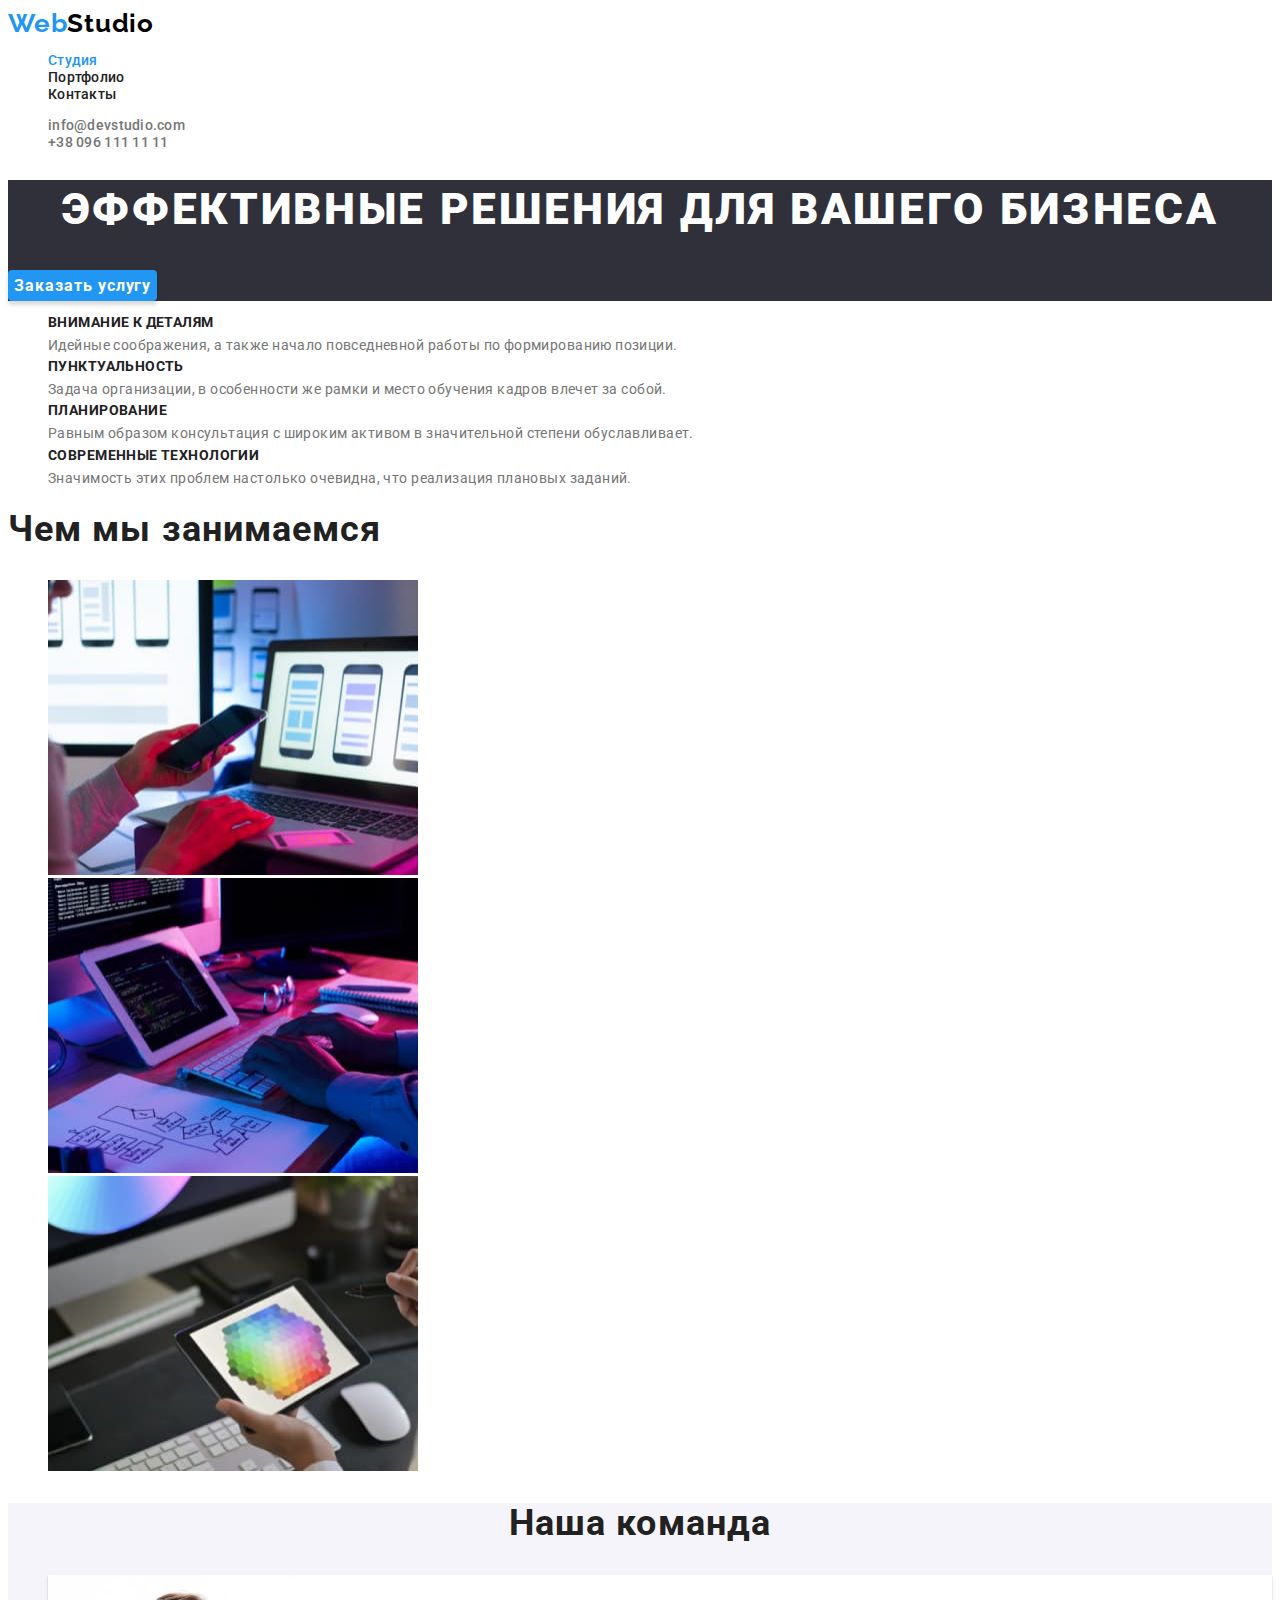
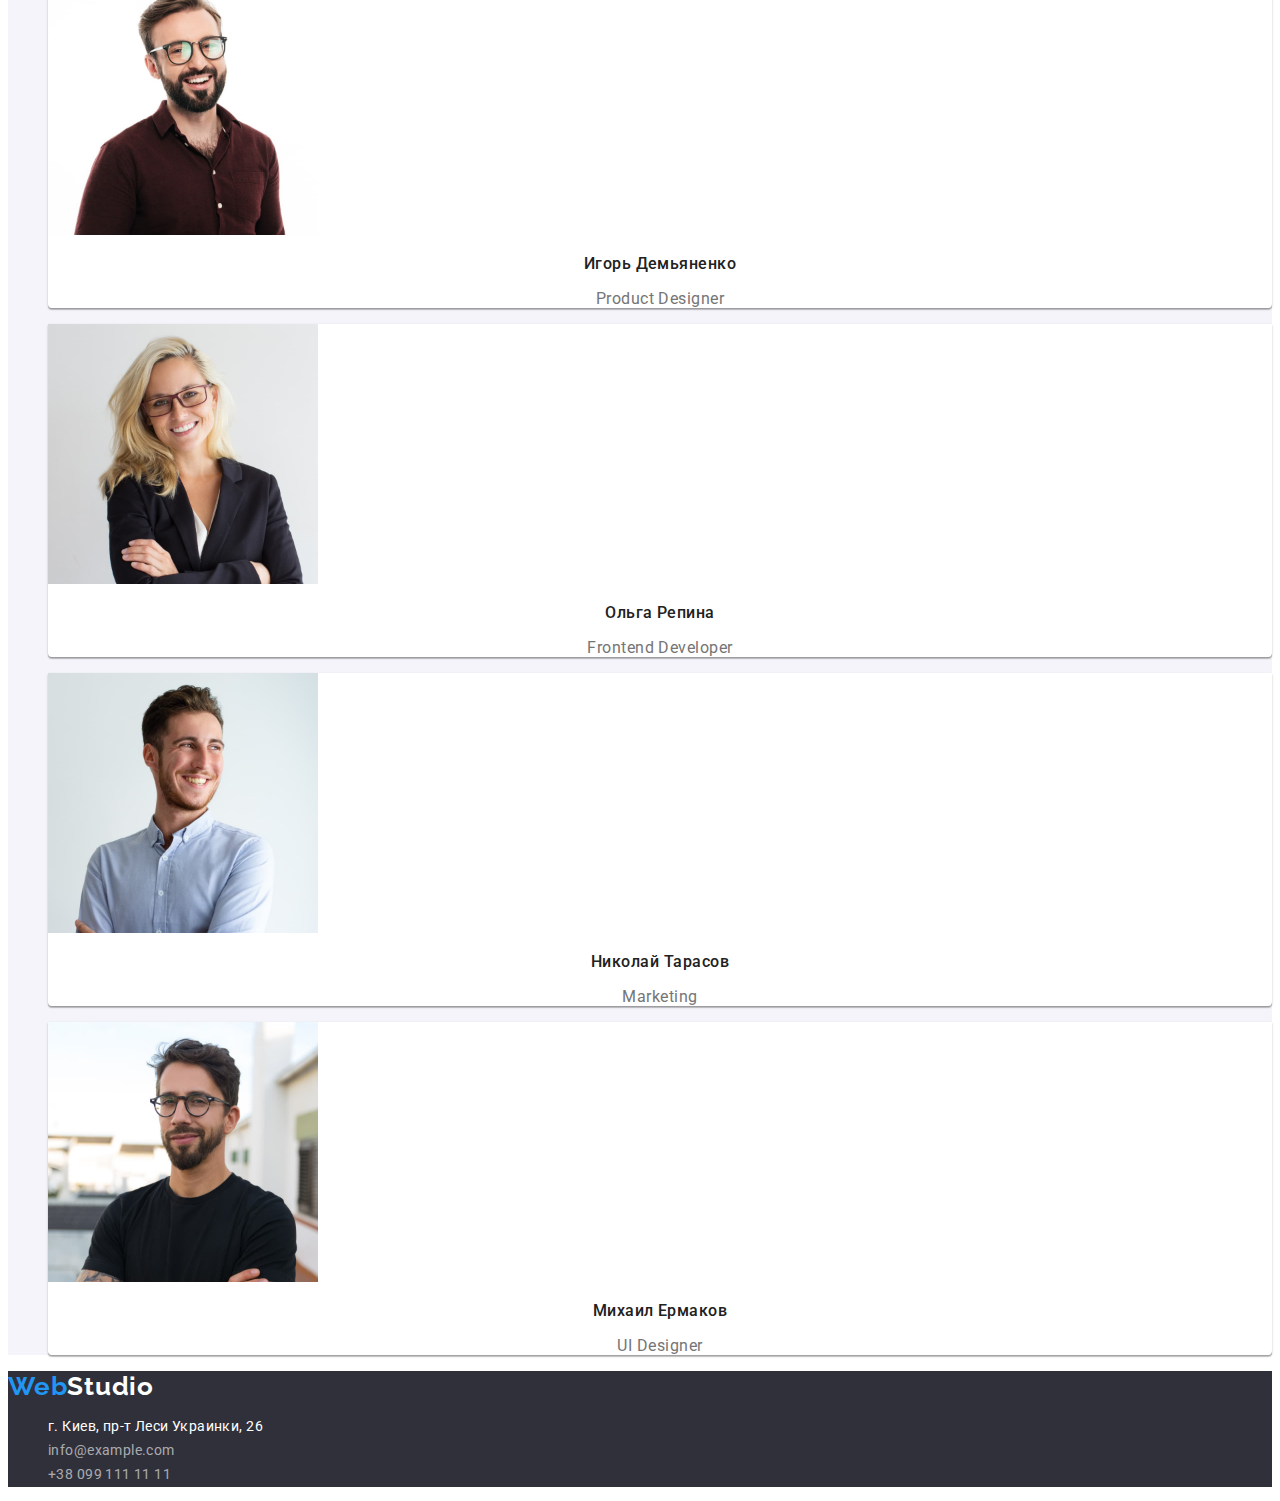
<file: index.html>
<!DOCTYPE html>
<html lang="ru">
<head>
    <meta charset="UTF-8">
    <meta http-equiv="X-UA-Compatible" content="IE=edge">
    <meta name="viewport" content="width=device-width, initial-scale=1.0">
    <title>WebStudio</title>
    <link rel="preconnect" href="https://fonts.googleapis.com">
    <link rel="preconnect" href="https://fonts.gstatic.com" crossorigin>
    <link
        href="https://fonts.googleapis.com/css2?family=Raleway:wght@700&family=Roboto:wght@400;500;700;900&display=swap"
        rel="stylesheet">

     <link rel="stylesheet" href="./css/styles.css">
</head>
<body>
    <!--Header-->
    <header class="page-heder">
        <nav class="page-nav">
            <a class="link logo" href="" lang="en">Web<span class="logo-color">Studio</span></a>
            <ul class="menu list">
                <li class="menu-item">
                    <a class="menu-link link current" href="./index.html">Студия</a>
                </li>
                <li class="menu-item">
                    <a class="menu-link link" href="./portfolio.html">Портфолио</a>
                </li>
                <li class="menu-item">
                    <a class="menu-link link" href="">Контакты</a>
                </li>
            </ul>
        </nav>
        <ul class="list">
            <li class=""><a class="contact link" href="mailto:info@devstudio.com">info@devstudio.com</a></li>
            <li class=""><a class="contact link" href="tel:380961111111">+38 096 111 11 11</a></li>
        </ul>
    </header>
    <!--Унікальний контент сторінки-->
    <main>
        <!--HERO-->
        <section class="hero">
            <h1 class="article__title">Эффективные решения для вашего бизнеса</h1>
            <button type="submit" class="modal-btn">Заказать услугу</button>
        </section>
        <!--MUNU SITE-->
        <section class="reward">
            <h2 hidden>Наши преимущества</h2>
            <ul class="list">
                <li class="menu-item">
                    <h3 class="heading">Внимание к деталям</h3>
                    <p class="content">Идейные соображения, а также начало повседневной работы по формированию позиции.
                    </p>
                </li>
                <li class="menu-item">
                    <h3 class="heading">Пунктуальность</h3>
                    <p class="content">Задача организации, в особенности же рамки и место обучения кадров влечет за
                        собой.</p>
                </li>
                <li class="menu-item">
                    <h3 class="heading">Планирование</h3>
                    <p class="content">Равным образом консультация с широким активом в значительной степени
                        обуславливает.</p>
                </li>
                <li class="menu-item">
                    <h3 class="heading">Современные технологии</h3>
                    <p class="content">Значимость этих проблем настолько очевидна, что реализация плановых заданий.</p>
                </li>
            </ul>
        </section>
        <!--What we do-->
        <section class="evolution">
            <h1 hidden>Чем мы занимаемся</h1>
            <h2 class="short-title">Чем мы занимаемся</h2>
            <ul class="list">
                <li class="menu-item">
                    <img src="./images/work/col_.jpg" alt="человек набирает текст на пк" width="370" height="295">
                </li>
                <li class="menu-item">
                    <img src="./images/work/mob_.jpg" alt="человек  набирает номер на телефоне" width="370"
                        height="295">
                    </li>
                    <li class="menu-item">
                        <img src="./images/work/testo_.jpg" alt="человек выбирает оттенок цвета" width="370"
                            height="295">
                        </li>
            </ul>
        </section>
        <!--========== TEAM ==========-->
        <section class="team">
            <h2 class="title-team">Наша команда</h2>
            <ul class="list">
                <li class="team-list">
                    <img src="./images/team/игорь_демьяненко.jpg" alt="человек улыбается" width="270" height="260">
                    <h3 class="job-position">Игорь Демьяненко</h3>
                    <p class="job-title" lang="en">Product Designer</p>
                </li>
                <li class="team-list">
                    <img src="./images/team/ольга_репина.jpg" alt="человек улыбается" width="270" height="260">
                    <h3 class="job-position">Ольга Репина</h3>
                    <p class="job-title" lang="en">Frontend Developer</p>
                </li>
                <li class="team-list">
                    <img src="./images/team/николай_тарасов.jpg" alt="человек улыбается" width="270" height="260">
                    <h3 class="job-position">Николай Тарасов</h3>
                    <p class="job-title" lang="en">Marketing</p>
                </li>
                <li class="team-list">
                    <img src="./images/team/михаил_ермаков.jpg" alt="человек улыбается" width="270" height="260">
                    <h3 class="job-position">Михаил Ермаков</h3>
                    <p class="job-title" lang="en">UI Designer</p>
                </li>
            </ul>
        </section>
    </main>
    <footer class="page-footer">
        <a class="link logo" href="./index.html" lang="en">Web<span class="logo-color-w">Studio</span></a>
        <address>
            <ul class="list">
                <li>
                    <a class="link adress-footer" href="https://goo.gl/maps/pCUZM3j9BdXvzVT58" target="_blank" referrerpolicy="">г.
                        Киев, пр-т Леси Украинки, 26</a>
                </li>
                <li class=""> <a class="contact-footer link" href="mailto:info@example.com">info@example.com</a></li>
                <li class=""> <a class="contact-footer link" href="tel:+380991111111">+38 099 111 11 11</a></li>
            </ul>
        </address>
    </footer>
    </html>
</file>
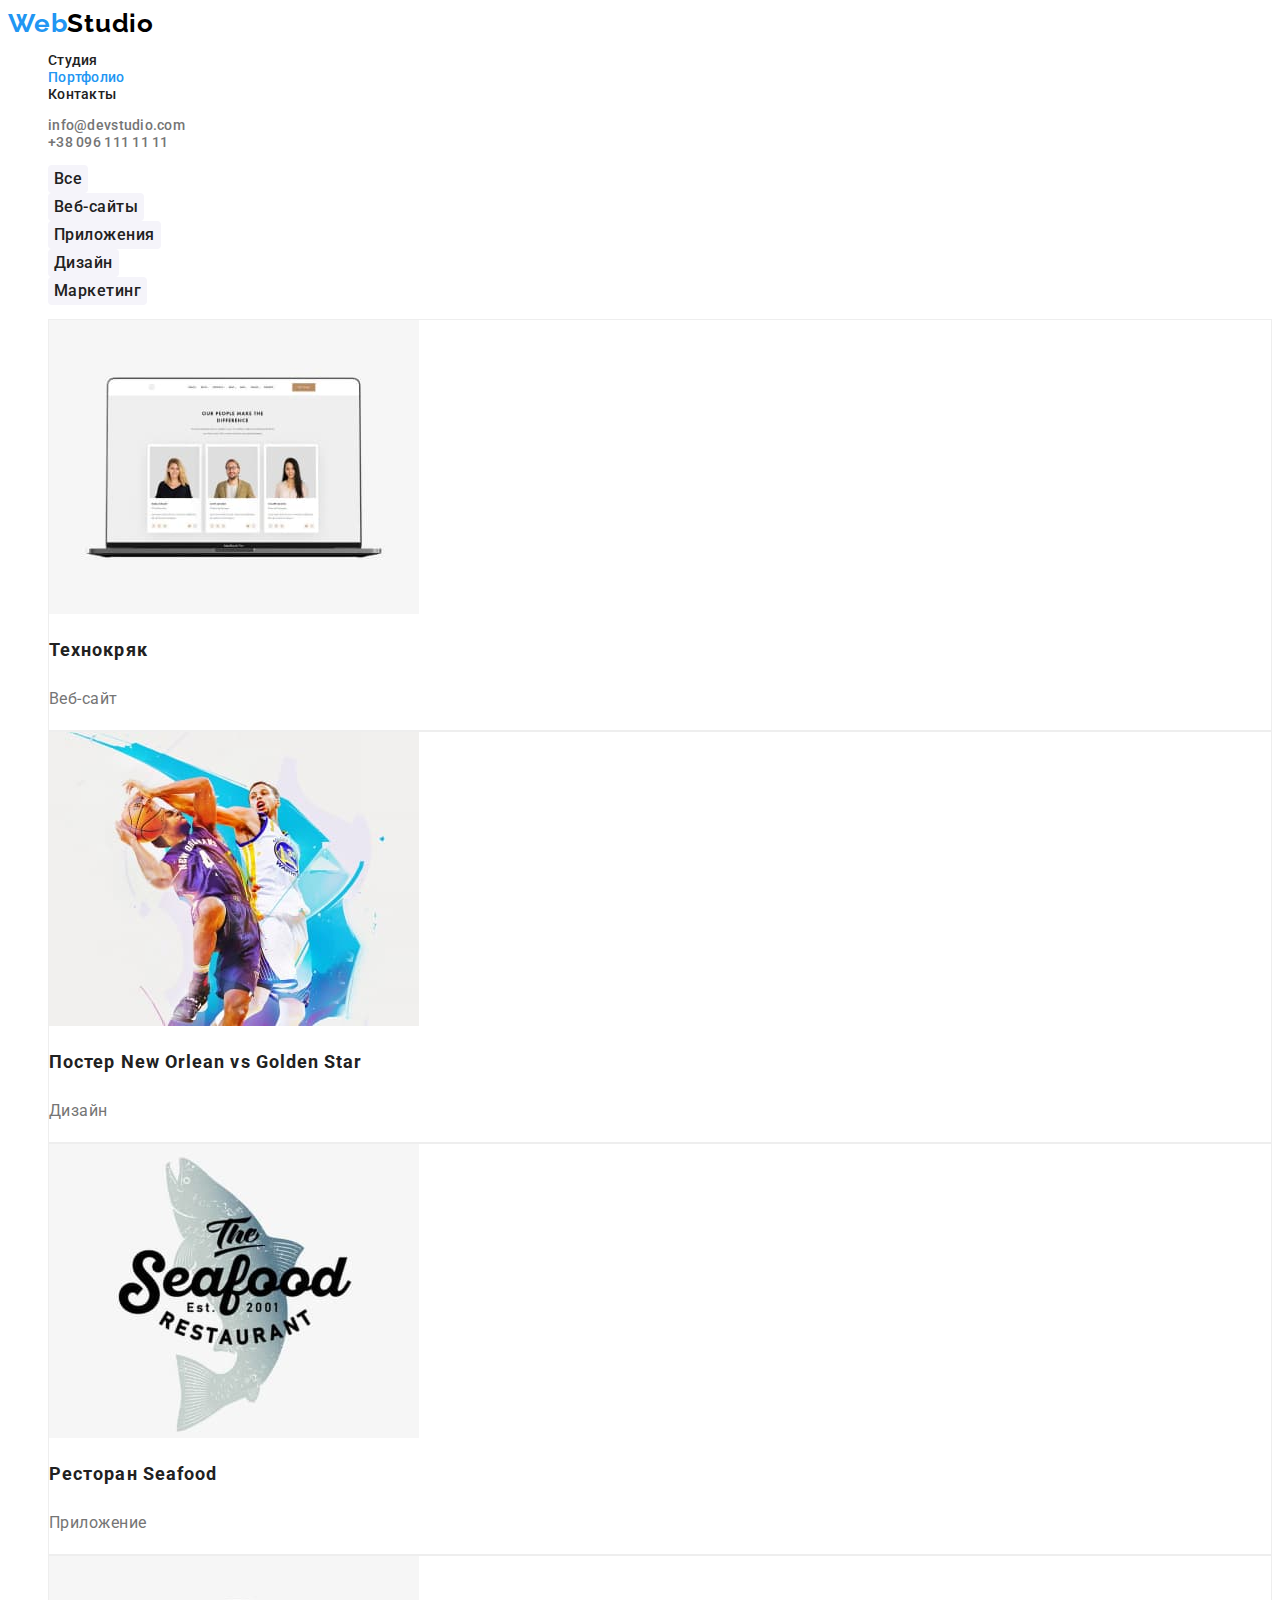
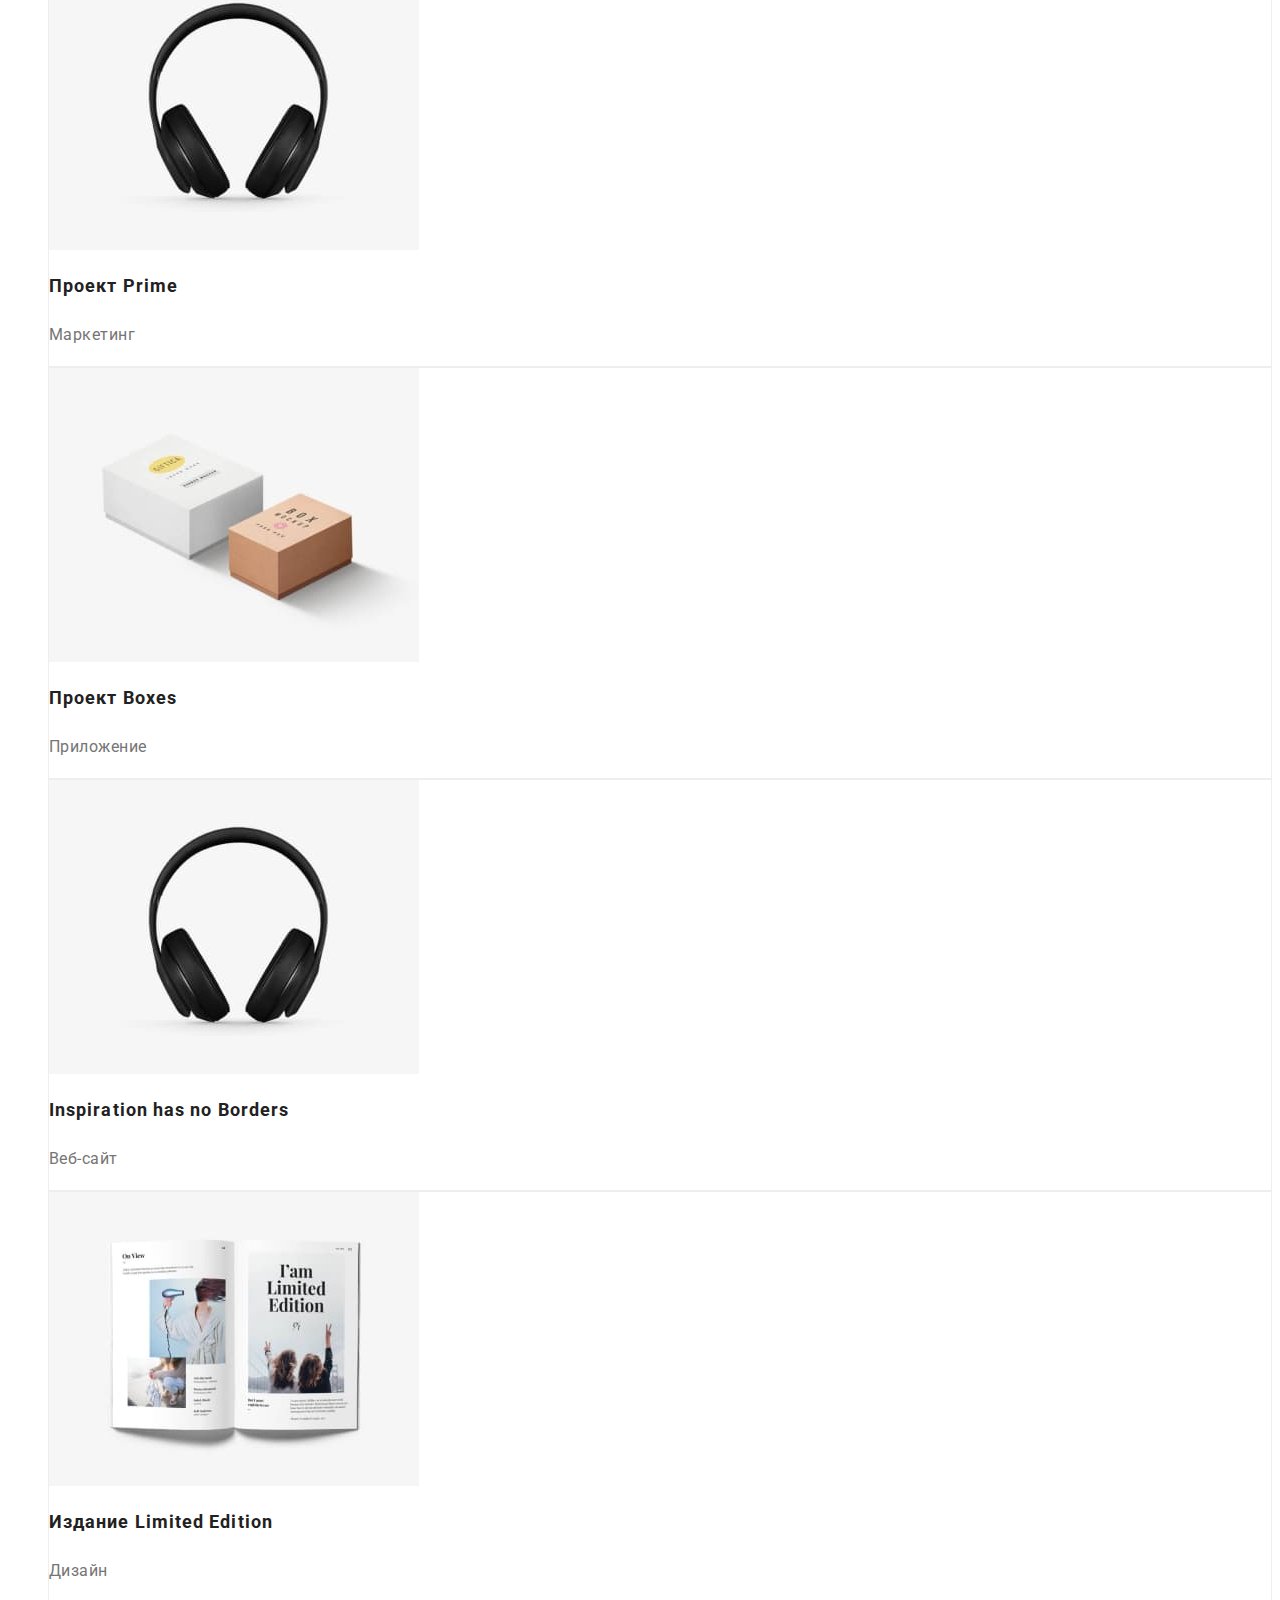
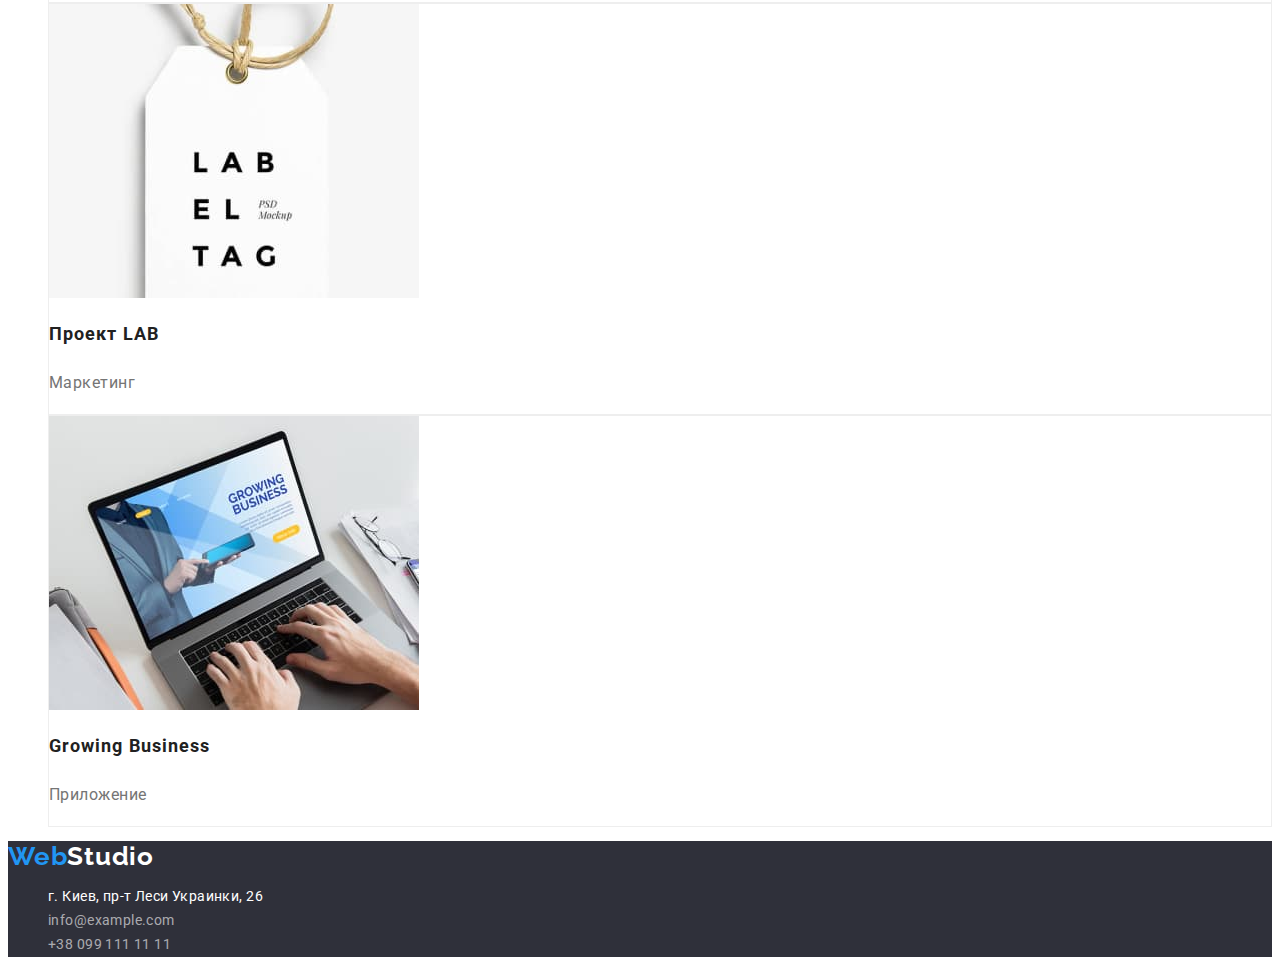
<file: portfolio.html>
<!DOCTYPE html>
<html lang="ru">
<head>
<meta charset="UTF-8">
<meta http-equiv="X-UA-Compatible" content="IE=edge">
<meta name="viewport" content="width=device-width, initial-scale=1.0">
<title>WebStudio</title>
<link rel="preconnect" href="https://fonts.googleapis.com">
<link rel="preconnect" href="https://fonts.gstatic.com" crossorigin>
<link href="https://fonts.googleapis.com/css2?family=Raleway:wght@700&family=Roboto:wght@400;500;700;900&display=swap"
    rel="stylesheet">

<link rel="stylesheet" href="./css/styles.css">
</head>
<body>
    <!--Header-->
<header class="page-heder">
        <nav class="page-nav">
            <a class="link logo" href="" lang="en">Web<span class="logo-color">Studio</span></a>
            <ul class="menu list">
                <li class="menu-item">
                    <a class="menu-link link" href="./index.html">Студия</a>
                </li>
                <li class="menu-item">
                    <a class="menu-link link current" href="./portfolio.html">Портфолио</a>
                </li>
                <li class="menu-item">
                    <a class="menu-link link" href="">Контакты</a>
                </li>
            </ul>
        </nav>
        <ul class="list">
            <li class=""><a class="contact link" href="mailto:info@devstudio.com">info@devstudio.com</a></li>
            <li class=""><a class="contact link" href="tel:380961111111">+38 096 111 11 11</a></li>
        </ul>
</header>
<!-- ========== PORTFOLIO ==========-->
    <main>
        <section>
            <h1 hidden>portfolio</h1>
            <ul class="list">
                <li><button type="button" class="current push-button">Все</button></li>
                <li><button type="button" class="current push-button">Веб-сайты</button></li>
                <li><button type="button" class="current push-button">Приложения</button></li>
                <li><button type="button" class="current push-button">Дизайн</button></li>
                <li><button type="button" class="current push-button">Маркетинг</button></li>
            </ul>
            <ul class="list">
                <li class="portfolio-blocks">
                    <img src="./images/our_services/web_site_techno_kryak.jpg" alt="Веб-сайт Технокряк" width="370" height="294">
                    <h2 class="portfolio-list">Технокряк</h2>
                    <p class="portfolio-direction">Веб-сайт</p>
                </li>
                <li class="portfolio-blocks">
                    <img src="./images/our_services/design_poster_basket.jpg" alt="Постер баскетбол" width="370"
                        height="294">
                    <h2 class="portfolio-list">Постер New Orlean vs Golden Star</h2>
                    <p class="portfolio-direction">Дизайн</p>
                </li>
                <li class="portfolio-blocks">
                    <img src="./images/our_services/project_restorant_seafood.jpg" alt="Ресторан Сиафуд" width="370" height="294">
                    <h2 class="portfolio-list">Ресторан Seafood</h2>
                    <p class="portfolio-direction">Приложение</p>
                </li>
                <li class="portfolio-blocks">
                    <img src="./images/our_services/marketing_project_prime.jpg" alt="Проект Прайм" width="370" height="294">
                    <h2 class="portfolio-list">Проект Prime</h2>
                    <p class="portfolio-direction">Маркетинг</p>
                </li>
                <li class="portfolio-blocks">
                    <img src="./images/our_services/project_boxes.jpg" alt="Проект Боксис" width="370" height="294">
                    <h2 class="portfolio-list">Проект Boxes</h2>
                    <p class="portfolio-direction">Приложение</p>
                </li>
                <li class="portfolio-blocks">
                    <img src="./images/our_services/marketing_project_prime.jpg" alt="Сайт Вдохновение" width="370"
                        height="294">
                    <h2 class="portfolio-list">Inspiration has no Borders</h2>
                    <p class="portfolio-direction">Веб-сайт</p>
                </li>
                <li class="portfolio-blocks">
                    <img src="./images/our_services/design_edition_limited.jpg" alt="Книга Лимитед Едишин" width="370" height="294">
                    <h2 class="portfolio-list">Издание Limited Edition</h2>
                    <p class="portfolio-direction">Дизайн</p>
                </li>
                <li class="portfolio-blocks">
                    <img src="./images/our_services/marketing_project_lab.jpg" alt="Проект Лаб" width="370" height="294">
                    <h2 class="portfolio-list">Проект LAB</h2>
                    <p class="portfolio-direction">Маркетинг</p>
                </li>
                <li class="portfolio-blocks">
                    <img src="./images/our_services/project_growing_business.jpg" alt="Приложение для бизнес" width="370"
                        height="294">
                    <h2 class="portfolio-list">Growing Business</h2>
                    <p class="portfolio-direction">Приложение</p>
                </li>
            </ul>
        </section>
    </main>
<footer class="page-footer">
    <a class="link logo" href="./index.html" lang="en">Web<span class="logo-color-w">Studio</span></a>
    <address>
        <ul class="list">
            <li>
                <a class="link adress-footer" href="https://goo.gl/maps/pCUZM3j9BdXvzVT58" target="_blank"
                    referrerpolicy="">г.
                    Киев, пр-т Леси Украинки, 26</a>
            </li>
            <li class=""> <a class="contact-footer link" href="mailto:info@example.com">info@example.com</a></li>
            <li class=""> <a class="contact-footer link" href="tel:+380991111111">+38 099 111 11 11</a></li>
        </ul>
    </address>
</footer>
</body>
</html>
</file>
<file: css/styles.css>
:root { 
    --fon-color:#2196F3;
   --tekst-color:#212121;
  --coment-color:#757575;
   --hero-color: #2F303A;
  --title-color: #FFFFFF;
   --back-color: #f5f4fa;
}
.list {
    list-style: none;
}
.link {
    text-decoration: none;
}
body {
    font-family: "Roboto", sans-serif;
    font-size: 14px;
    color: #212121;
}
   /*=========Header=====*/
.logo {
    font-family: 'Raleway', sans-serif;
    font-weight: 700;
    font-size: 26px;
    line-height: 1,19px;
    
    letter-spacing: 0.03em;
    color:var(--fon-color);
}
.logo-color {
    color:#000000
}
.menu-link{
    font-weight: 500;
    line-height: 1.14;
    letter-spacing: 0.02em;
    
    color:var(--tekst-color);
}
.menu-link:hover,
.menu-link:focus {
    color:var(--fon-color);
}
.contact {
    font-weight: 500;
    line-height: 1.14;
    letter-spacing: 0.02em;
    color: var(--coment-color);
}
.contact:hover,
.contact:focus {
color:var(--fon-color);
}
.current {
    color:var(--fon-color);
}

/*=========================HERO====================*/
.hero {
    background:var(--hero-color);

}
.article__title {
    font-weight: 900;
    font-size: 44px;
    line-height: 1.36;

    text-align: center;
    letter-spacing: 0.06em;
    text-transform: uppercase;
    color:var(--title-color);

}
.modal-btn {
    font-family: inherit;
    font-weight: 700;
    font-size: 16px;
    line-height: 1.86;
    
    letter-spacing: 0.06em;
    color:var(--title-color);
    cursor: pointer;
    background: #2196F3;
    box-shadow: 0px 4px 4px rgba(0, 0, 0, 0.15);
    border-radius: 4px;
    border: 0;
}
.modal-btn:hover,
.modal-btn:focus {
background: #188ce8;
}

/*========Menu SITE=======*/
.heading {
    font-size: 14px;
    font-weight: 700;
    line-height: 1.14;
    letter-spacing: 0.03em;
    text-transform: uppercase;
    color: var(--tekst-color);
}
.content {
    font-weight: 400;
    line-height: 1.71%;
    letter-spacing: 0.03em;
    color: var(--coment-color);
}

/*========What we do======*/
.short-title {
    font-weight: 700;
    font-size: 36px;
    line-height: 1.17;
    letter-spacing: 0.03em;
    color: var(--tekst-color);

}
/* ========== TEAM ==========*/

.title-team {
    font-weight: 700;
    font-size: 36px;
    line-height: 1.16;
    text-align: center;
    letter-spacing: 0.03em;
    color: var(--tekst-color);
}
.team {
    background:var(--back-color);
}
.job-position {
    font-weight: 500;
    font-size: 16px;
    line-height: 1.19;
    text-align: center;
    letter-spacing: 0.03em;
    color: var(--tekst-color);
}
.job-title {
    font-weight: 400;
    font-size: 16px;
    line-height: 1.19;
    text-align: center;
    letter-spacing: 0.03em;
    color: var(--coment-color);
}
.team-list{
    background: var(--title-color);
    box-shadow: 0px 1px 3px rgba(0, 0, 0, 0.12), 0px 1px 1px 
    rgba(0, 0, 0, 0.14),
    0px 2px 1px rgba(0, 0, 0, 0.2);
    border-radius: 0px 0px 4px 4px;
}
/*========footer==========*/
.page-footer {
background: var(--hero-color);
}
.logo-color-w {
color: var(--title-color);
}
.adress-footer {
    font-style: normal;
    font-weight: 400;
    line-height: 1.71;
    letter-spacing: 0.03em;
    color:var(--title-color);

}
.contact-footer {
    font-style: normal;
    font-weight: 400;
    line-height: 1.71;
    letter-spacing: 0.03em;
    color: rgba(255, 255, 255, 0.6);

}

/* ========== PORTFOLIO ==========*/
.push-button {
    font-family: "Roboto", sans-serif;
    font-weight: 500;
    font-size: 16px;
    line-height: 1.63;
    text-align: center;
    letter-spacing: 0.03em;
    color:var(--tekst-color);
    background:var(--back-color);
    border-radius: 4px;
    border: 0;
    cursor: pointer;
}
button .current {
    color:var(--title-color);
    background:var(--fon-color);
}
.push-button:hover,
.push-button:focus {
    color:var(--title-color);
    background:var(--fon-color);
}
.portfolio-list {
    font-weight: 700;
    font-size: 18px;
    line-height: 2;
    letter-spacing: 0.06em;
    color: var(--tekst-color);
}
.portfolio-direction {
    font-weight: 400;
    font-size: 16px;
    line-height:1.88;
    letter-spacing: 0.03em;
    color:var(--coment-color);
}

.portfolio-blocks {
    background:var(--title-color);
    border: 1px solid #EEEEEE;
}
</file>
